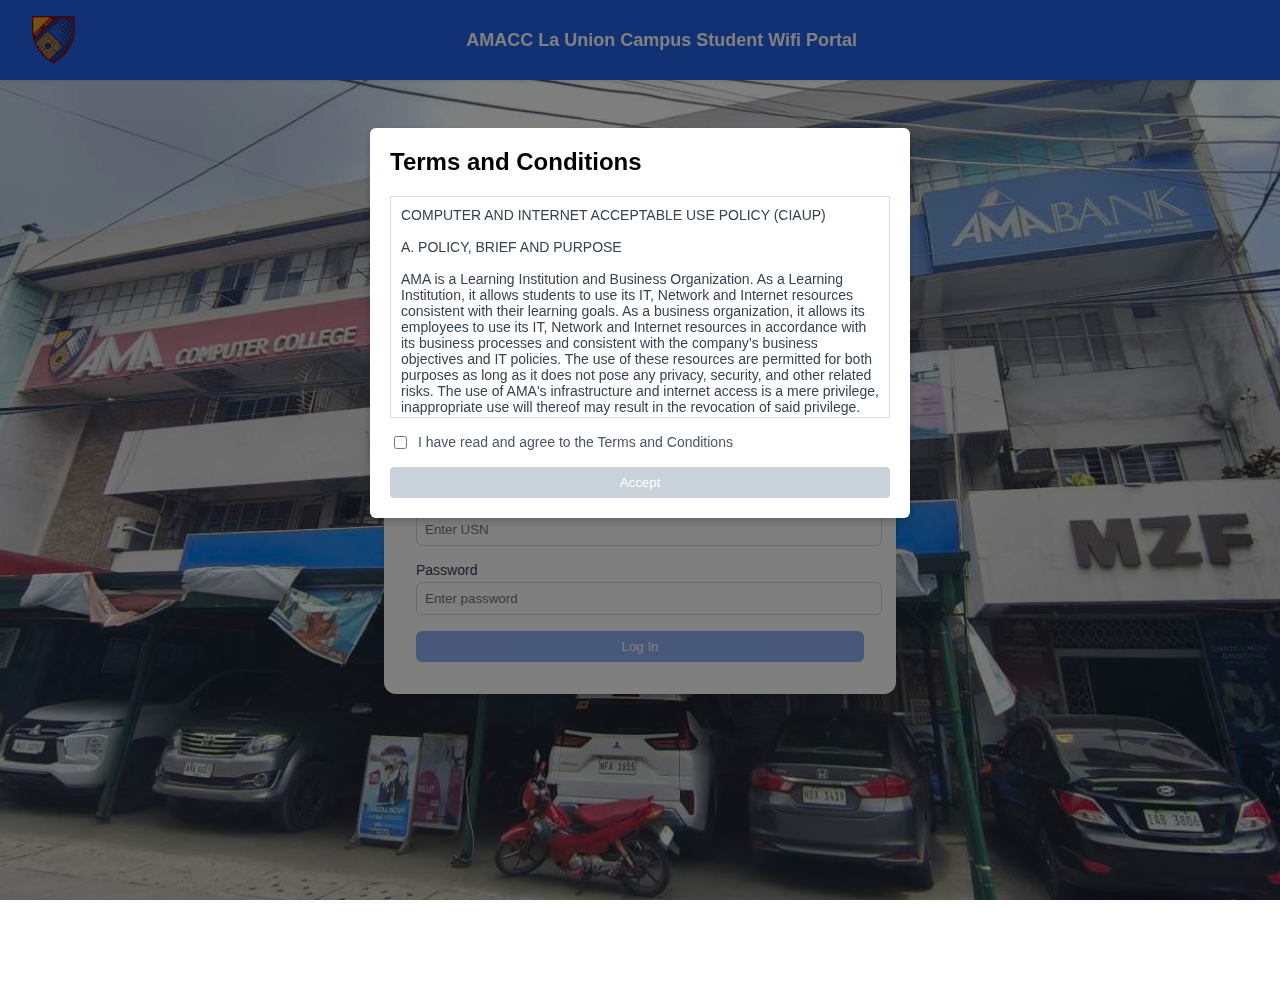
<file: Index.html>
<!DOCTYPE html>
<html lang="en">

<head>
  <meta charset="UTF-8" />
  <meta name="viewport" content="width=device-width, initial-scale=1.0" />
  <title>AMACC La Union Campus</title>

  <style>
    body.bg-amabldg {
      background-image: url('pictures/amabldg.jpeg');
      background-size: cover;
      background-position: center;
      background-repeat: no-repeat;
      background-attachment: fixed;
      margin: 0;
      font-family: Arial, sans-serif;
    }

    nav.navbar {
      background-color: #2563eb;
      box-shadow: 0 1px 3px rgba(0, 0, 0, 0.1);
      padding: 1rem;
      width: 100%;
      position: fixed;
      top: 0;
      left: 0;
      z-index: 40;
    }

    .navbar-container {
      display: flex;
      align-items: center;
      justify-content: space-between;
      max-width: 96rem;
      margin: 0 auto;
      width: 100%;
      padding: 0 1rem;
    }

    .navbar img {
      height: 3rem;
    }

    .navbar-title {
      font-size: 1.125rem;
      color: white;
      font-weight: 600;
      flex-grow: 1;
      text-align: center;
    }

    main {
      display: flex;
      flex-grow: 1;
      align-items: center;
      justify-content: center;
      min-height: 100vh;
      padding-top: 6rem;
    }

    form {
      background-color: white;
      padding: 2rem;
      border-radius: 0.75rem;
      box-shadow: 0 4px 6px rgba(0, 0, 0, 0.1);
      width: 100%;
      max-width: 28rem;
    }

    form h2 {
      font-size: 1.5rem;
      font-weight: 600;
      text-align: center;
      color: #1f2937;
      margin-bottom: 1rem;
    }

    .divForm {
      padding-bottom: 1rem;
    }

    form label {
      display: block;
      font-size: 0.875rem;
      font-weight: 500;
      color: #374151;
      margin-bottom: 0.25rem;
    }

    form input[type="text"],
    form input[type="password"] {
      display: block;
      width: 100%;
      padding: 0.5rem;
      border: 1px solid #d1d5db;
      border-radius: 0.375rem;
      margin-top: 0.25rem;
    }

    form input:focus {
      outline: none;
      border-color: #3b82f6;
      box-shadow: 0 0 0 1px #3b82f6;
    }

    button {
      width: 100%;
      background-color: #2563eb;
      color: white;
      padding: 0.5rem 1rem;
      border-radius: 0.375rem;
      border: none;
      cursor: pointer;
      transition: background-color 0.2s ease;
    }

    button:hover {
      background-color: #1e40af;
    }

    button:disabled {
      opacity: 0.5;
      cursor: not-allowed;
    }

    .modal {
      display: none;
      position: fixed;
      z-index: 1000;
      left: 0;
      top: 0;
      width: 100%;
      height: 100%;
      overflow: auto;
      background-color: rgba(0, 0, 0, 0.5);
    }

    .modal-content {
      background-color: #fff;
      margin: 10% auto;
      padding: 20px;
      border-radius: 6px;
      width: 90%;
      max-width: 500px;
      box-shadow: 0 4px 8px rgba(0, 0, 0, 0.2);
      font-family: Arial, sans-serif;
    }

    .modal-content h2 {
      margin-top: 0;
    }

    .modal-content p {
      max-height: 200px;
      overflow-y: auto;
      border: 1px solid #ddd;
      padding: 10px;
      margin-bottom: 15px;
      font-size: 14px;
      color: #374151;
    }

    .modal-content label {
      display: flex;
      align-items: center;
      gap: 8px;
      font-size: 14px;
      color: #4b5563;
    }

    .modal-content button {
      margin-top: 15px;
      padding: 8px 16px;
      background-color: #2563eb;
      border: none;
      color: white;
      cursor: pointer;
      border-radius: 4px;
    }

    .modal-content button:disabled {
      background-color: #94a3b8;
      cursor: not-allowed;
    }
  </style>
</head>

<body class="bg-amabldg">
  <nav class="navbar">
    <div class="navbar-container">
      <img src="pictures/amalogo.png" alt="Logo" />
      <h1 class="navbar-title">AMACC La Union Campus Student Wifi Portal</h1>
      <div style="height: 3rem; width: 4rem;"></div>
    </div>
  </nav>

  <main>
    <form id="myForm">
      <h2>Student Login</h2>

      <div class="divForm">
        <label for="username">USN</label>
        <input id="username" name="username" type="text" placeholder="Enter USN" required />
      </div>

      <div class="divForm">
        <label for="password">Password</label>
        <input id="password" name="password" type="password" placeholder="Enter password" required />
      </div>

      <button type="submit" id="submitBtn" disabled>Log In</button>
    </form>
  </main>

  <div id="tosModal" class="modal" role="dialog" aria-modal="true" aria-labelledby="tosTitle">
    <div class="modal-content">
      <h2 id="tosTitle">Terms and Conditions</h2>
      <p>
        COMPUTER AND INTERNET ACCEPTABLE USE POLICY (CIAUP)<br><br>
        A. POLICY, BRIEF AND PURPOSE <br><br>
        AMA is a Learning Institution and Business Organization.
        As a Learning Institution, it allows students to use its IT, Network and Internet resources consistent with
        their learning goals.
        As a business organization, it allows its employees to use its IT, Network and Internet resources in accordance
        with its business processes and consistent with the company’s business objectives and IT policies.
        The use of these resources are permitted for both purposes as long as it does not pose any privacy, security,
        and other related risks.
        The use of AMA's infrastructure and internet access is a mere privilege, inappropriate use will thereof may
        result in the revocation of said privilege. The company reserves the right to define inappropriate use and the
        consequences thereof.
        <br><br>B. PROHIBITED/RESTRICTED SITES<br><br>
        Prohibited use of the company’s IT resources include:
        b.1. Those utilized for the purposes of:
        Pornography
        Gambling
        Playing computer games
        Conducting or participating in Auctions
        Proliferation or support of Hate sites
        Installation or transmission of materials in violation of national or international laws including, but not
        limited to, copyrighted materials, threatening or obscene materials, site engaging in or encouraging illegal
        activity or activities that are NOT supportive of the business objectives of the company.
        b.2. Transmitting or disclosing of information deemed confidential, privileged or restricted by AMA, including
        documents generated or owned by or intended for the exclusive use of AMA
        <br><br>C. USE OF MONITORING SOFTWARES<br><br>
        To protect itself, the company reserves the right to use MONITORING SOFTWARES to make sure the company's IT
        Resource Policies are being adhered to by its computer users. The company may record and/or monitor one or more
        users' computer and Internet activity for any reason and without any specific notice.
        However, these MONITORING SOFTWARE are used for exclusively for the purpose described above and any personal
        information gathered from the user may be collected but not stored, disclosed, or utilized for any purpose,
        except when so collected or stored with permission from the user.
        <br><br>D. USE OF INTELLECTUAL PROPERTY RIGHTS<br><br>
        AMA supports the intellectual property rights of software and data owners and it therefore strictly requires
        that use of its IT resources, including computer units, shall not in any manner infringe on said rights. All
        users are precluded from downloading, installing, copying, or reproducing any and all software or datato and
        from this computer unit, and the data or the system drive belonging to software owners such as Adobe, Autodesk
        and Microsoft, without the permission license from the said owners. The users are warned that software illegally
        downloaded shall be attributable to the user whose usage is immediately before the illegal downloading, who
        shall be solely civilly and criminally responsible for copyright infringement. Should AMA be proceeded against
        by the software owners, AMA reserves its right to proceed against the said last user to answer for such
        liability.
        <br><br>E. DISCIPLINARY ACTION<br><br>
        Violators shall be subjected to the company's code of conduct, without prejudice to any other legal remedies
        which it may resort to in accordance with law.
        <br><br>F. DATA PRIVACY CONSENT AGREEMENT<br><br>
        AMA recognize their responsibilities under the Republic Act No. 10173 (Act), also known as Data Privacy Act of
        2012, with respect to the data they collect, record, organize, update, use, consolidate or destruct from its
        employees/students. The personal data obtained from this portal is entered and stored within the Institute’s
        authorized information and communications system and will only be accessed by AMA’s authorized personnel. AMA
        have instituted appropriate organizational, technical and physical security measures to ensure the protection of
        employees/students personal data.
        AMA shall not disclose the employees/students personal information without their consent and shall retain this
        information over a period of ten years
        <br><br>PRIVACY NOTICE:<br><br>
        By entering our website, you hereby consent that AMAes will get:
        Your IP address and cookies from which you accessed our website, and details of which version of web browser and
        operating system you used
        The date and time of your visit in our website
        Google Analytics data, which is information on how you use our website, using cookies, and page tagging
        techniques to help us improve our website
        The website address of the website from which you accessed our website
        The approximate location from which you viewed our website. To view the full text of our Privacy Policy, you may
        click here.
        <br><br>G. STUDENTS/EMPLOYEES/USERS CONSENT<br><br>
        I have read the Institute’s Data Privacy Statement and express my consent for AMA to collect, record, organize,
        update or modify, retrieve, consult, use, consolidate, block, erase or destruct my personal data as part of my
        information.
        I hereby affirm my right to be informed, object to processing, access and rectify, suspend or withdraw my
        personal data, and be indemnified in case of damages pursuant to the provisions of the Republic Act No. 10173 of
        the Philippines, Data Privacy Act of 2012 and its corresponding Implementing Rules and Regulations.

      </p>
      <label for="agreeTos">
        <input type="checkbox" id="agreeTos" />
        I have read and agree to the Terms and Conditions
      </label>
      <button id="acceptBtn" disabled>Accept</button>
    </div>
  </div>

  <script>
    const modal = document.getElementById('tosModal');
    const agreeCheckbox = document.getElementById('agreeTos');
    const acceptBtn = document.getElementById('acceptBtn');
    const submitBtn = document.getElementById('submitBtn');

    // Show modal on page load
    window.onload = () => {
      modal.style.display = 'block';
    };

    // Enable accept button only if checkbox is checked
    agreeCheckbox.addEventListener('change', () => {
      acceptBtn.disabled = !agreeCheckbox.checked;
    });

    // When user clicks accept, close modal and enable submit button
    acceptBtn.addEventListener('click', () => {
      modal.style.display = 'none';
      submitBtn.disabled = false;
    });

    // Example form submit handler
    document.getElementById('myForm').addEventListener('submit', (e) => {
      e.preventDefault();
      alert('Form submitted!');
    });
  </script>
</body>

</html>
</file>
